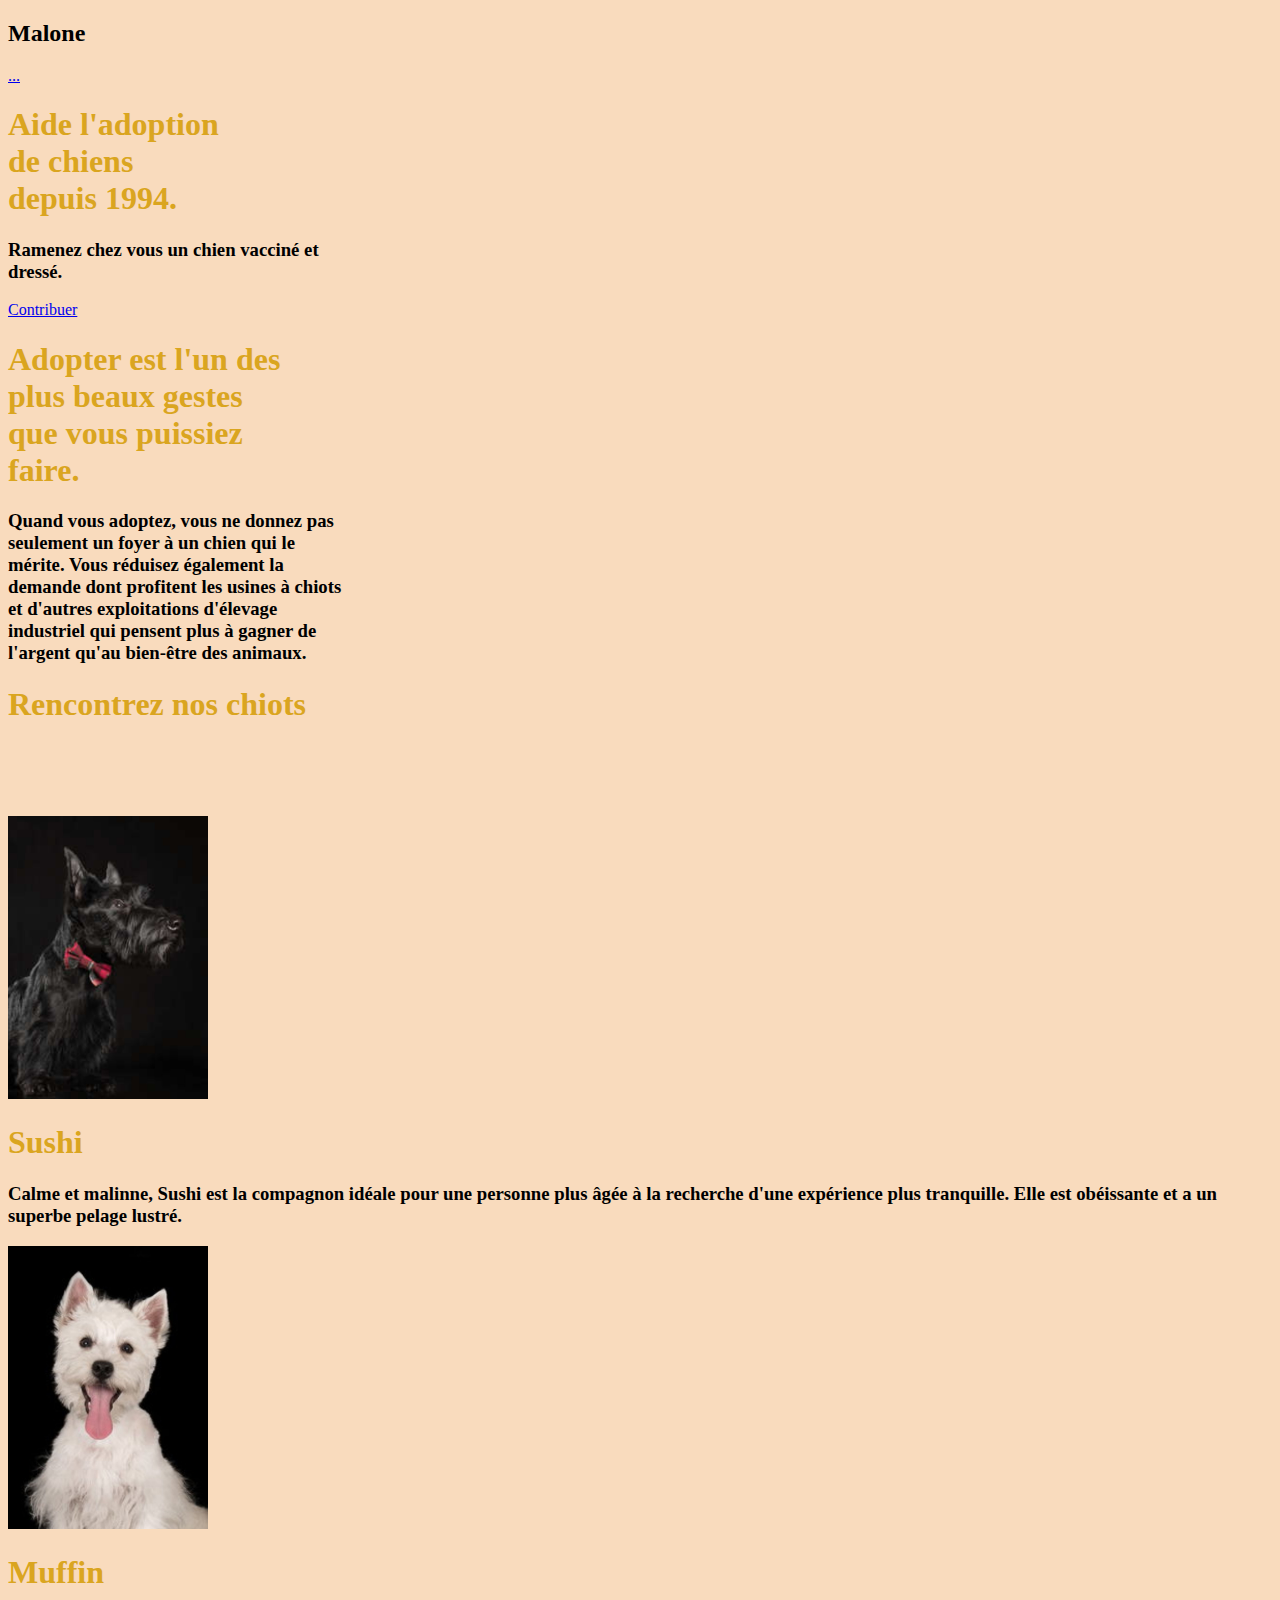
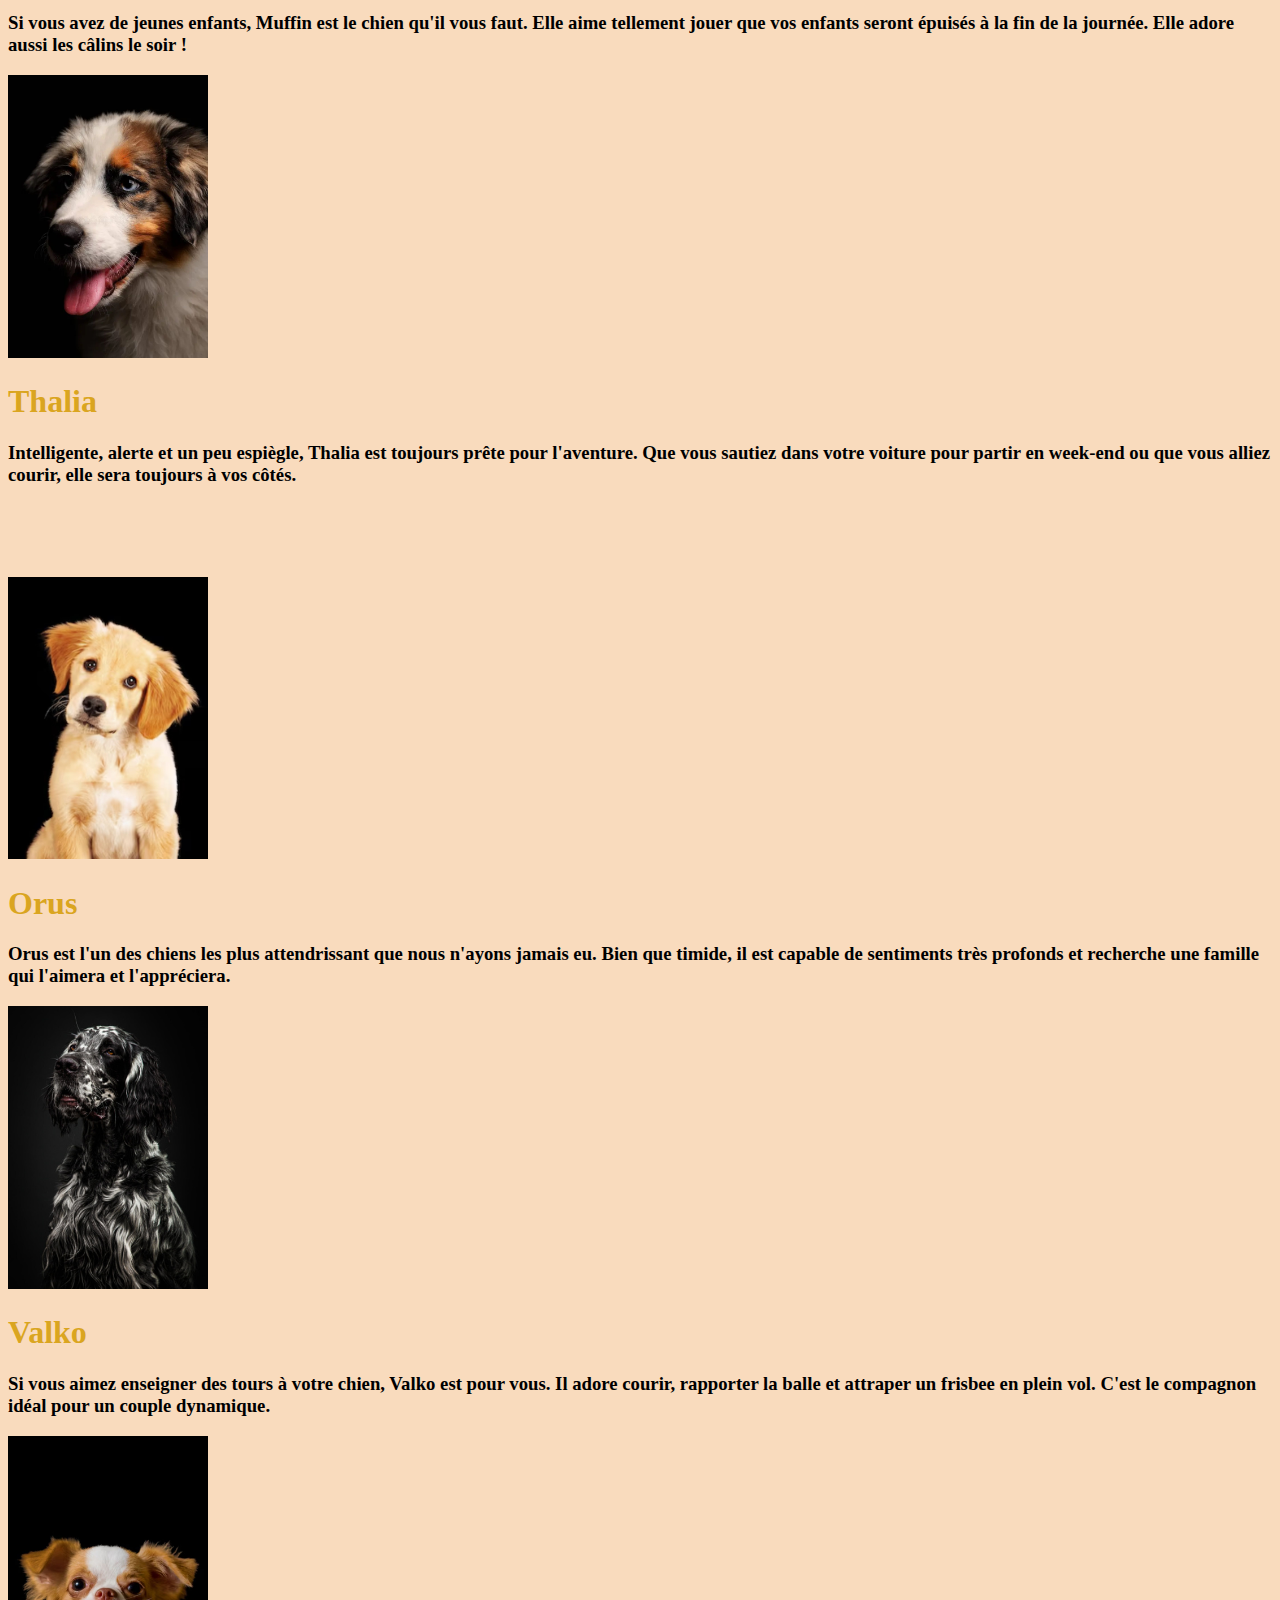
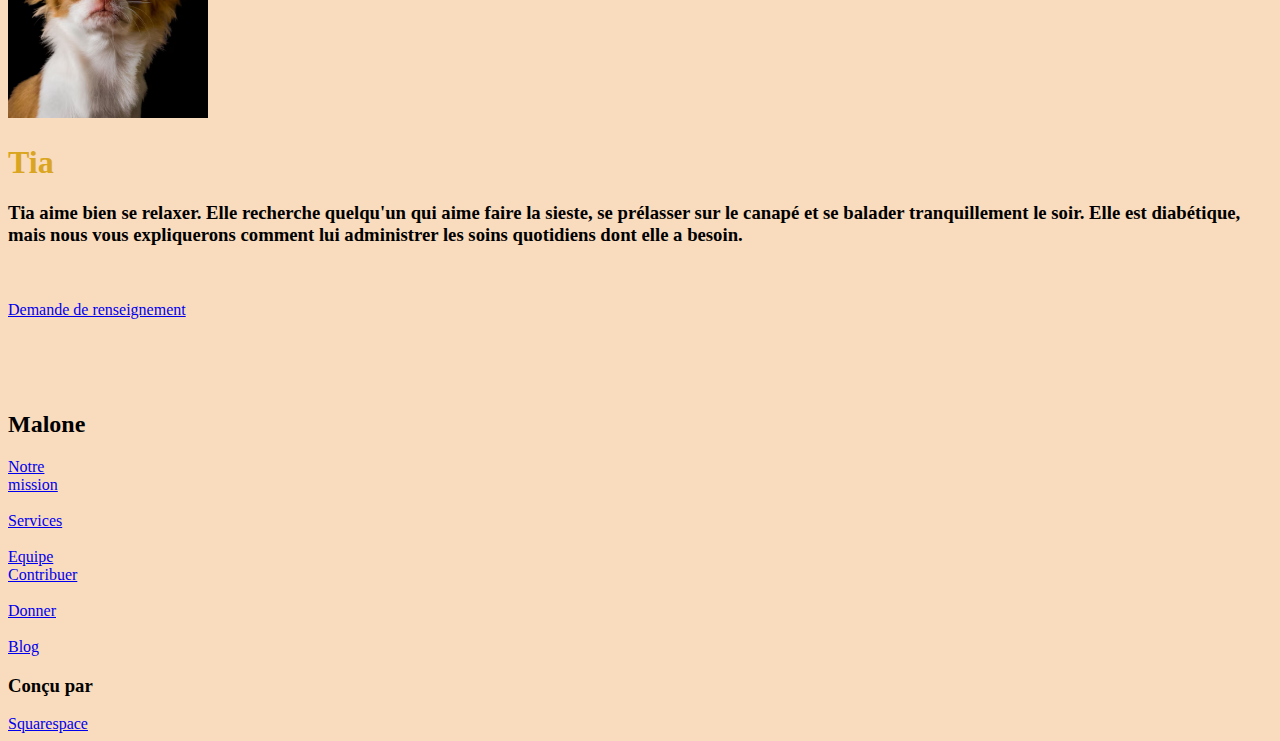
<file: index.html>
<!DOCTYPE html>
<html lang="en">
<head>
    <meta charset="UTF-8">
    <meta name="viewport" content="width=device-width, initial-scale=1.0">
    <title>Malone</title>
    <link rel="stylesheet" href="style.css">
</head>
<body>
    <div class="banner">
        <div class="navbar">
            <div class="Logo">
                <h2>Malone</h2>
            </div>
            <div class="my_class_0048">
                <a href="https://www.linkedin.com/in/jade-nguyen-815006296/" class="my_class_0048">...</a>
            </div>
        </div>
        <div class="Texte Page1">
            <h1>Aide l'adoption <br> de chiens <br>depuis 1994.</h1>
            <h3>Ramenez chez vous un chien vacciné et <br> dressé.</h3>
            <div class="Bouton Contribuer">
                <a href="https://www.linkedin.com/in/jade-nguyen-815006296/" class="Contribuer">Contribuer</a>
            </div>
        </div>
    </div>
    <div class="Page2">
        <h1>Adopter est l'un des <br> plus beaux gestes <br> que vous puissiez <br> faire.</h1>
        <h3>Quand vous adoptez, vous ne donnez pas <br> seulement un foyer à un chien qui le <br> mérite. Vous réduisez également la <br> demande dont profitent les usines à chiots <br> et d'autres exploitations d'élevage <br> industriel qui pensent plus à gagner de <br> l'argent qu'au bien-être des animaux.</h3>
    </div>
    <div class="Page3">
        <div class="Titre">
            <h1>Rencontrez nos chiots</h1>
        </div>
        <br>
        <br>
        <br>
        <br>
        <div class="TroisPremiersChiens">
            <div class="Sushi">
                <img src="image/Scottish.jpg" alt="Scottish" class="chien" style="width: 200px; height: auto;">
                <h1>Sushi</h1>
                <h3>Calme et malinne, Sushi est la compagnon idéale pour une personne plus âgée à la recherche d'une expérience plus tranquille. Elle est obéissante et a un superbe pelage lustré.</h3>
            </div>
            <div class="Muffin">
                <img src="image/Westie terrier.jpg" alt="Westie terrier" class="chien" style="width: 200px; height: auto;">
                <h1>Muffin</h1>
                <h3>Si vous avez de jeunes enfants, Muffin est le chien qu'il vous faut. Elle aime tellement jouer que vos enfants seront épuisés à la fin de la journée. Elle adore aussi les câlins le soir !</h3>
            </div>
            <div class="Thalia">
                <img src="image/Berger australien.jpg" alt="Berger australien" class="chien" style="width: 200px; height: auto;">
                <h1>Thalia</h1>
                <h3>Intelligente, alerte et un peu espiègle, Thalia est toujours prête pour l'aventure. Que vous sautiez dans votre voiture pour partir en week-end ou que vous alliez courir, elle sera toujours à vos côtés.</h3>
            </div>
        </div>
        <br>
        <br>
        <br>
        <br>
        <div class="TroisDerniersChiens">
            <div class="Orus">
                <img src="image/Golden.jpg" alt="Golden" style="width: 200px; height: auto;">
                <h1>Orus</h1>
                <h3>Orus est l'un des chiens les plus attendrissant que nous n'ayons jamais eu. Bien que timide, il est capable de sentiments très profonds et recherche une famille qui l'aimera et l'appréciera.</h3>
            </div>
            <div class="Valko">
                <img src="image/Setter.jpg" alt="Setter" style="width: 200px; height: auto;">
                <h1>Valko</h1>
                <h3>Si vous aimez enseigner des tours à votre chien, Valko est pour vous. Il adore courir, rapporter la balle et attraper un frisbee en plein vol. C'est le compagnon idéal pour un couple dynamique.</h3>
            </div>
            <div class="Tia">
                <img src="image/Chihuahua.jpg" alt="Chihuahua" style="width: 200px; height: auto;">
                <h1>Tia</h1>
                <h3>Tia aime bien se relaxer. Elle recherche quelqu'un qui aime faire la sieste, se prélasser sur le canapé et se balader tranquillement le soir. Elle est diabétique, mais nous vous expliquerons comment lui administrer les soins quotidiens dont elle a besoin.</h3>
            </div>
        </div>
        <br>
        <br>
        <div class="Renseignement">
            <a href="https://www.linkedin.com/in/jade-nguyen-815006296/" class="Demande">Demande de renseignement</a>
        </div>
        <br>
        <br>
        <br>
        <br>
    </div>
    <div class="Page4">
        <div class="navbar">
            <div class="Logo">
                <h2>Malone</h2>
            </div>
            <div class="Colonne1">
                <a href="https://www.linkedin.com/in/jade-nguyen-815006296/" class="Colonne"> Notre <br>mission</a>
                <br>
                <br>
                <a href="https://www.linkedin.com/in/jade-nguyen-815006296/" class="Colonne">Services</a>
                <br>
                <br>
                <a href="https://www.linkedin.com/in/jade-nguyen-815006296/" class="Colonne">Equipe</a>
            </div>
            <div class="Clonne2">
                <a href="https://www.linkedin.com/in/jade-nguyen-815006296/"class="Colonne">Contribuer</a>
                <br>
                <br>
                <a href="https://www.linkedin.com/in/jade-nguyen-815006296/"class="Colonne">Donner</a>
                <br>
                <br>
                <a href="https://www.linkedin.com/in/jade-nguyen-815006296/" class="Colonne">Blog</a>
            </div>
        </div>
        <div class="Fin">
            <h3>Conçu par</h3>
            <div class="Squarespace">
                <a href="https://www.linkedin.com/in/jade-nguyen-815006296/" class="Square">Squarespace</a>
            </div>
        </div>
    </div>
</body>
</html>
</file>
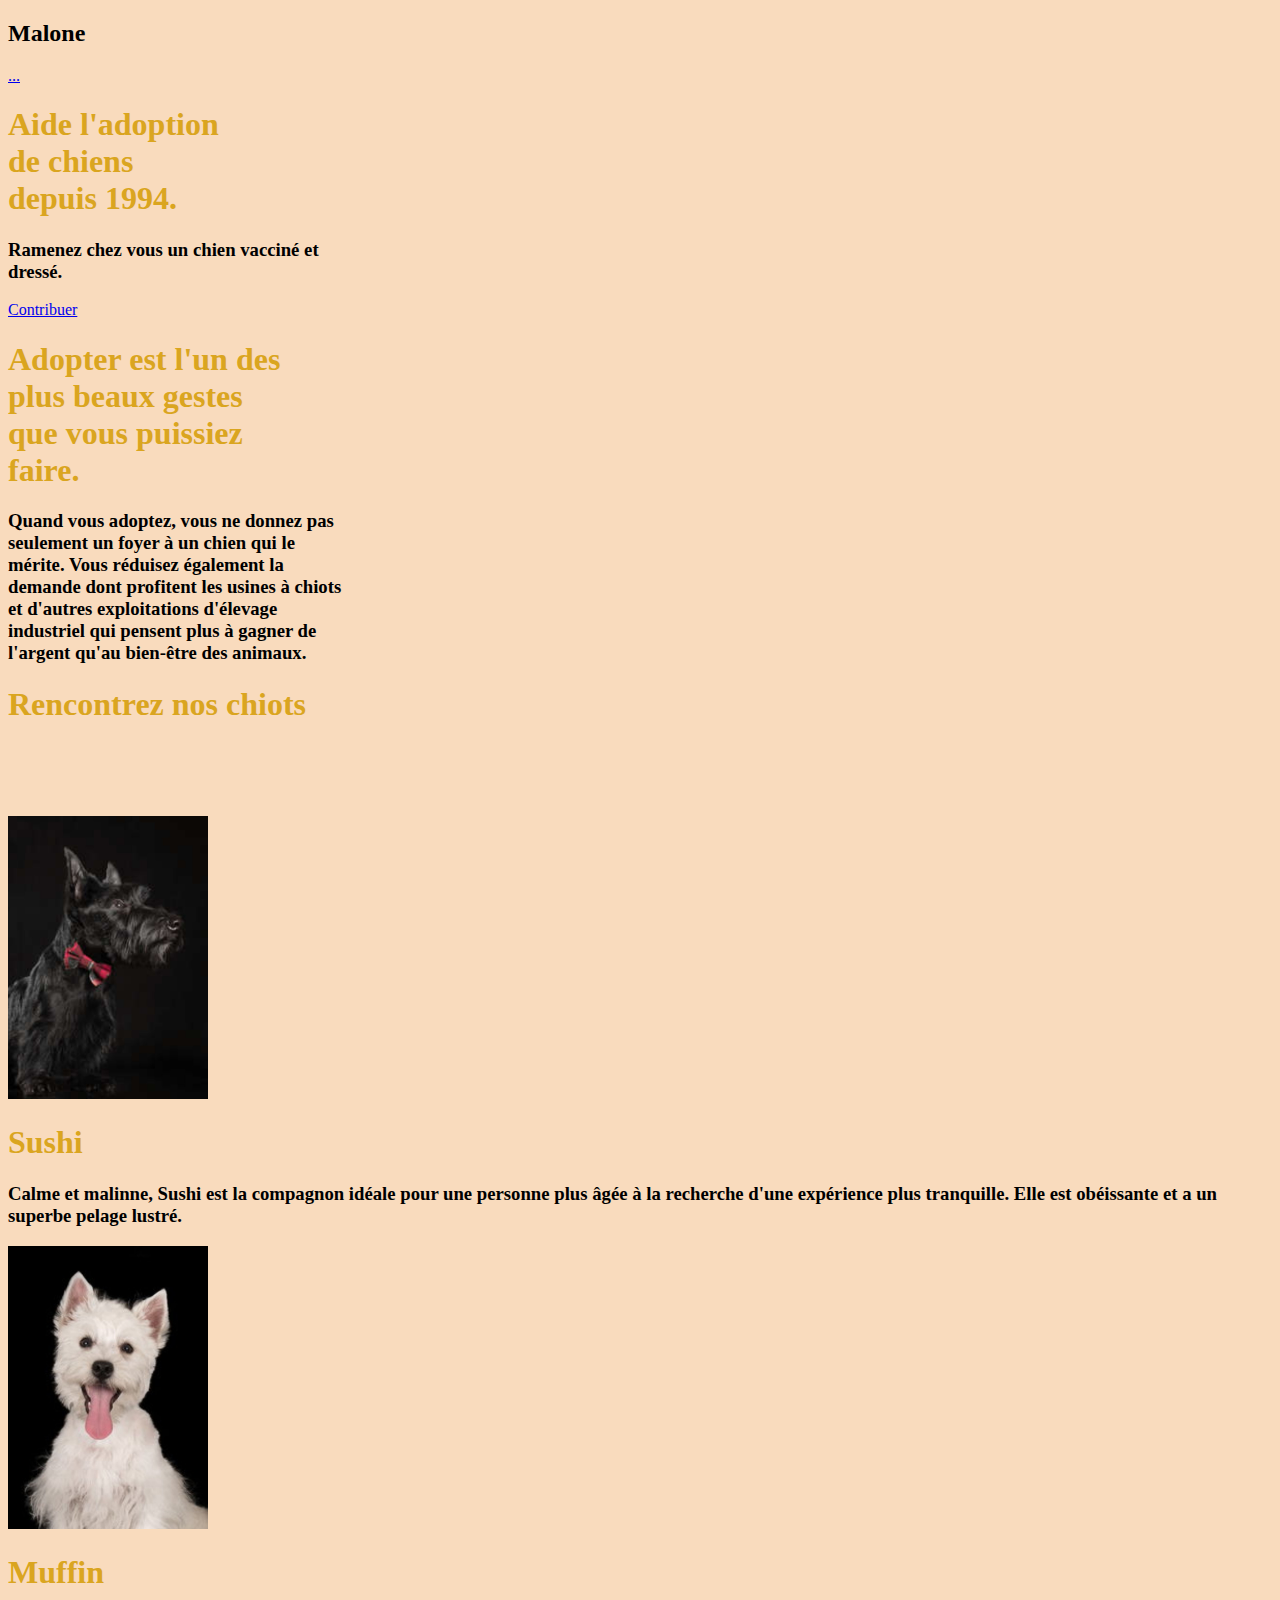
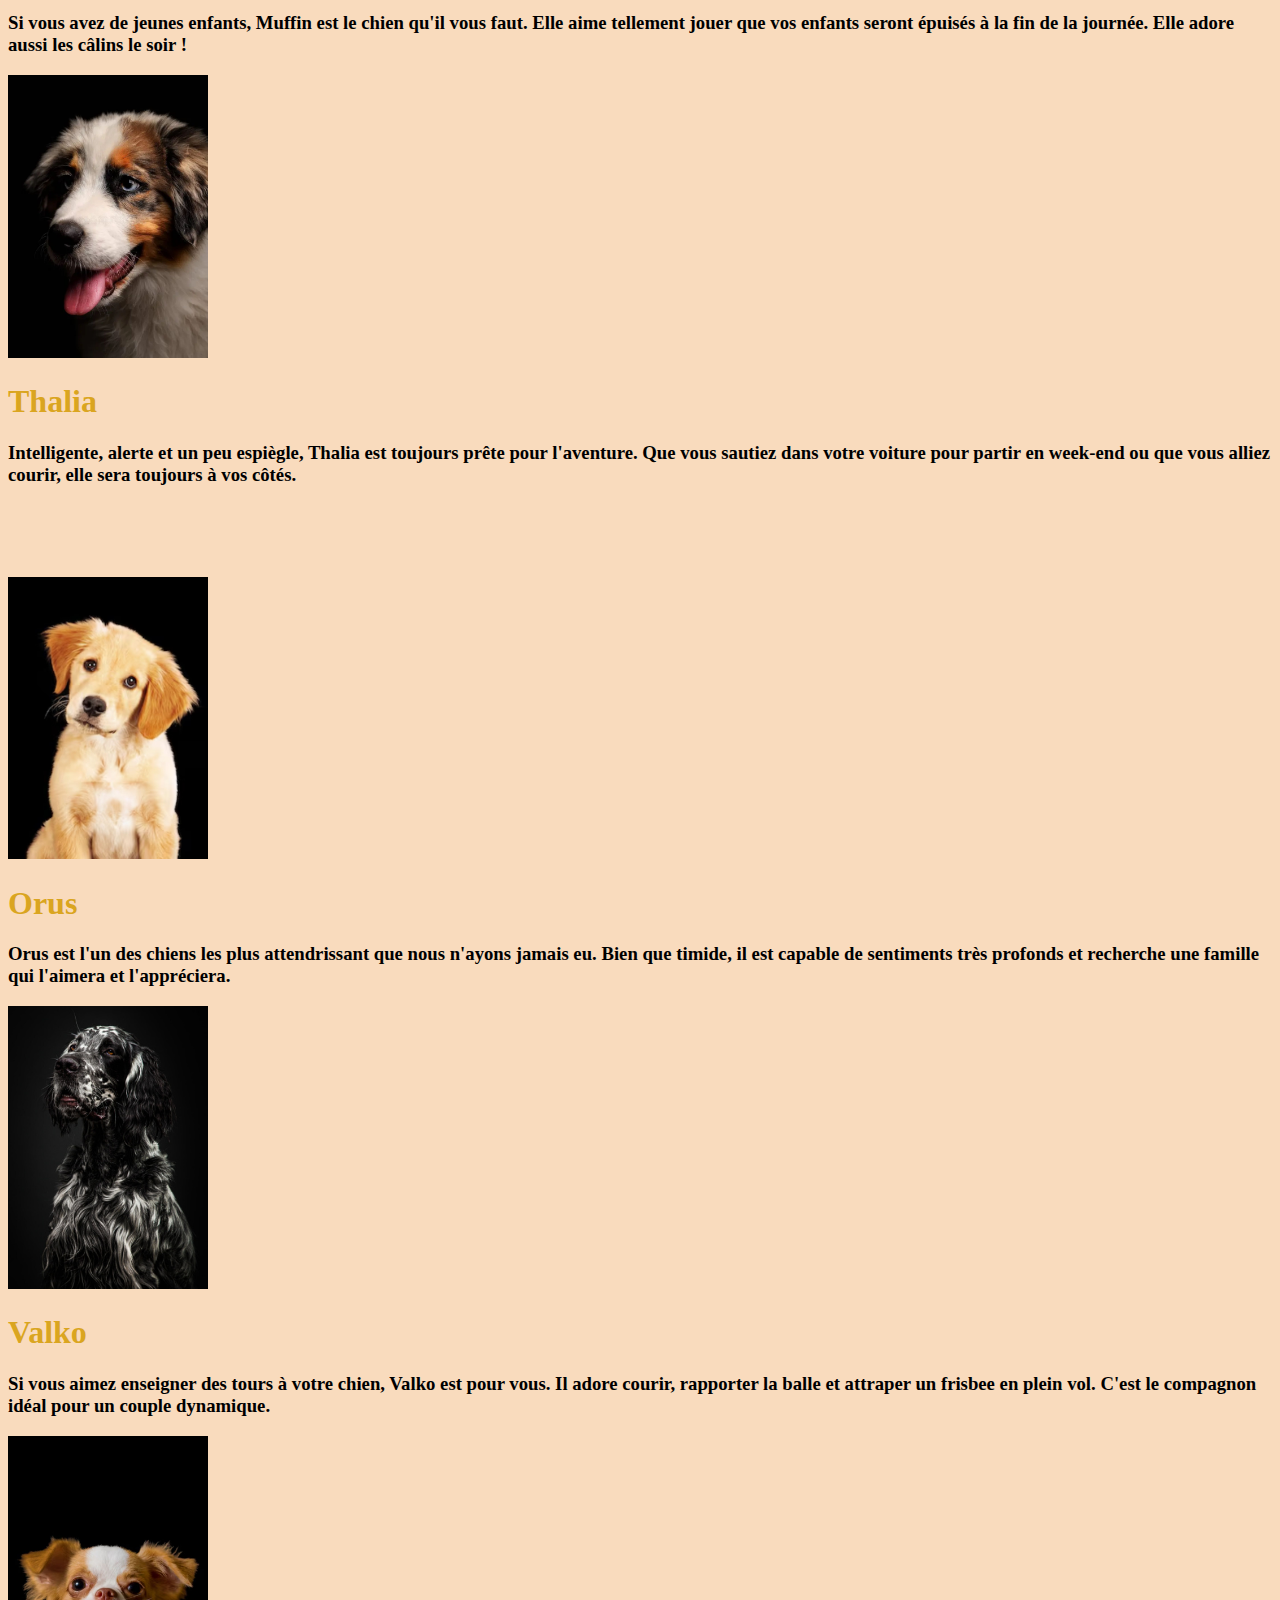
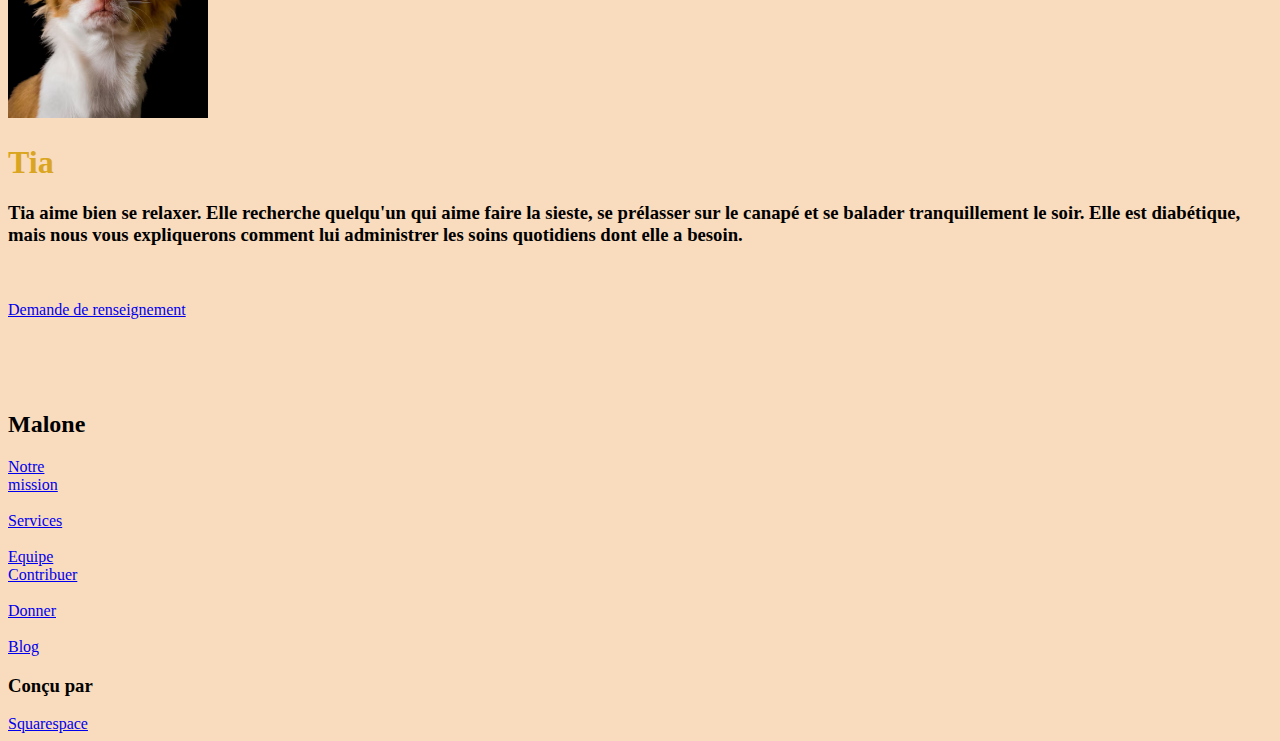
<file: Malone.html>
<!DOCTYPE html>
<html lang="en">
<head>
    <meta charset="UTF-8">
    <meta name="viewport" content="width=device-width, initial-scale=1.0">
    <title>Malone</title>
    <link rel="stylesheet" href="style.css">
</head>
<body>
    <div class="banner">
        <div class="navbar">
            <div class="Logo">
                <h2>Malone</h2>
            </div>
            <div class="my_class_0048">
                <a href="https://www.linkedin.com/in/jade-nguyen-815006296/" class="my_class_0048">...</a>
            </div>
        </div>
        <div class="Texte Page1">
            <h1>Aide l'adoption <br> de chiens <br>depuis 1994.</h1>
            <h3>Ramenez chez vous un chien vacciné et <br> dressé.</h3>
            <div class="Bouton Contribuer">
                <a href="https://www.linkedin.com/in/jade-nguyen-815006296/" class="Contribuer">Contribuer</a>
            </div>
        </div>
    </div>
    <div class="Page2">
        <h1>Adopter est l'un des <br> plus beaux gestes <br> que vous puissiez <br> faire.</h1>
        <h3>Quand vous adoptez, vous ne donnez pas <br> seulement un foyer à un chien qui le <br> mérite. Vous réduisez également la <br> demande dont profitent les usines à chiots <br> et d'autres exploitations d'élevage <br> industriel qui pensent plus à gagner de <br> l'argent qu'au bien-être des animaux.</h3>
    </div>
    <div class="Page3">
        <div class="Titre">
            <h1>Rencontrez nos chiots</h1>
        </div>
        <br>
        <br>
        <br>
        <br>
        <div class="TroisPremiersChiens">
            <div class="Sushi">
                <img src="image/Scottish.jpg" alt="Scottish" class="chien" style="width: 200px; height: auto;">
                <h1>Sushi</h1>
                <h3>Calme et malinne, Sushi est la compagnon idéale pour une personne plus âgée à la recherche d'une expérience plus tranquille. Elle est obéissante et a un superbe pelage lustré.</h3>
            </div>
            <div class="Muffin">
                <img src="image/Westie terrier.jpg" alt="Westie terrier" class="chien" style="width: 200px; height: auto;">
                <h1>Muffin</h1>
                <h3>Si vous avez de jeunes enfants, Muffin est le chien qu'il vous faut. Elle aime tellement jouer que vos enfants seront épuisés à la fin de la journée. Elle adore aussi les câlins le soir !</h3>
            </div>
            <div class="Thalia">
                <img src="image/Berger australien.jpg" alt="Berger australien" class="chien" style="width: 200px; height: auto;">
                <h1>Thalia</h1>
                <h3>Intelligente, alerte et un peu espiègle, Thalia est toujours prête pour l'aventure. Que vous sautiez dans votre voiture pour partir en week-end ou que vous alliez courir, elle sera toujours à vos côtés.</h3>
            </div>
        </div>
        <br>
        <br>
        <br>
        <br>
        <div class="TroisDerniersChiens">
            <div class="Orus">
                <img src="image/Golden.jpg" alt="Golden" style="width: 200px; height: auto;">
                <h1>Orus</h1>
                <h3>Orus est l'un des chiens les plus attendrissant que nous n'ayons jamais eu. Bien que timide, il est capable de sentiments très profonds et recherche une famille qui l'aimera et l'appréciera.</h3>
            </div>
            <div class="Valko">
                <img src="image/Setter.jpg" alt="Setter" style="width: 200px; height: auto;">
                <h1>Valko</h1>
                <h3>Si vous aimez enseigner des tours à votre chien, Valko est pour vous. Il adore courir, rapporter la balle et attraper un frisbee en plein vol. C'est le compagnon idéal pour un couple dynamique.</h3>
            </div>
            <div class="Tia">
                <img src="image/Chihuahua.jpg" alt="Chihuahua" style="width: 200px; height: auto;">
                <h1>Tia</h1>
                <h3>Tia aime bien se relaxer. Elle recherche quelqu'un qui aime faire la sieste, se prélasser sur le canapé et se balader tranquillement le soir. Elle est diabétique, mais nous vous expliquerons comment lui administrer les soins quotidiens dont elle a besoin.</h3>
            </div>
        </div>
        <br>
        <br>
        <div class="Renseignement">
            <a href="https://www.linkedin.com/in/jade-nguyen-815006296/" class="Demande">Demande de renseignement</a>
        </div>
        <br>
        <br>
        <br>
        <br>
    </div>
    <div class="Page4">
        <div class="navbar">
            <div class="Logo">
                <h2>Malone</h2>
            </div>
            <div class="Colonne1">
                <a href="https://www.linkedin.com/in/jade-nguyen-815006296/" class="Colonne"> Notre <br>mission</a>
                <br>
                <br>
                <a href="https://www.linkedin.com/in/jade-nguyen-815006296/" class="Colonne">Services</a>
                <br>
                <br>
                <a href="https://www.linkedin.com/in/jade-nguyen-815006296/" class="Colonne">Equipe</a>
            </div>
            <div class="Clonne2">
                <a href="https://www.linkedin.com/in/jade-nguyen-815006296/"class="Colonne">Contribuer</a>
                <br>
                <br>
                <a href="https://www.linkedin.com/in/jade-nguyen-815006296/"class="Colonne">Donner</a>
                <br>
                <br>
                <a href="https://www.linkedin.com/in/jade-nguyen-815006296/" class="Colonne">Blog</a>
            </div>
        </div>
        <div class="Fin">
            <h3>Conçu par</h3>
            <div class="Squarespace">
                <a href="https://www.linkedin.com/in/jade-nguyen-815006296/" class="Square">Squarespace</a>
            </div>
        </div>
    </div>
</body>
</html>
</file>
<file: style.css>
body{
background-color: #f9dbbd;
}

h1{
color: goldenrod;
}

img {
width: 200px;
}
</file>
